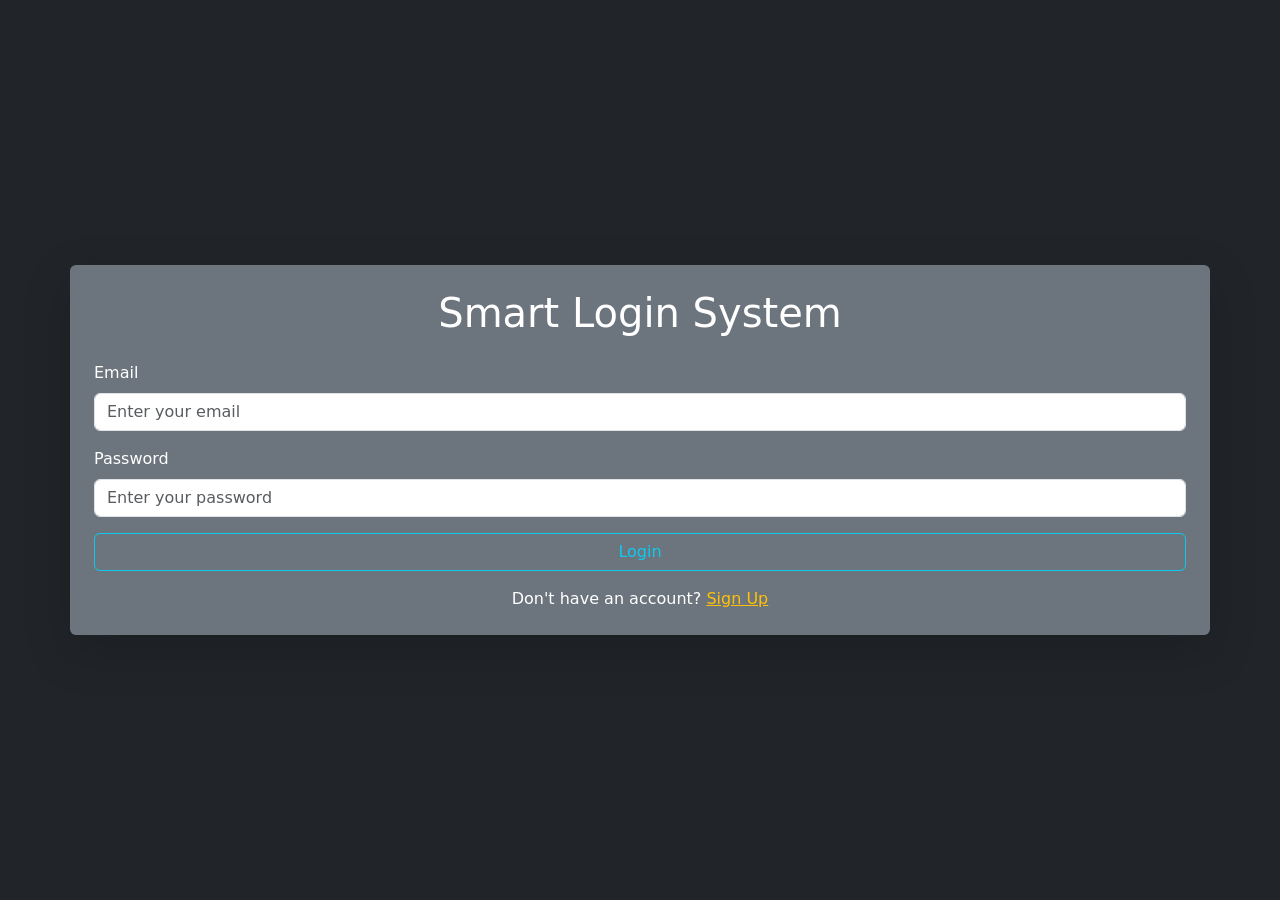
<file: index.html>
<!DOCTYPE html>
<html lang="en">

<head>
    <meta charset="UTF-8">
    <meta name="viewport" content="width=device-width, initial-scale=1.0">
    <title>Quotes app</title>




    <link rel="stylesheet" href="./css styling/all.min.css">
    <link rel="stylesheet" href="./css styling/bootstrap.min.css">
    <link rel="stylesheet" href="./css styling/stylin.css">
</head>

<body>
    
    
    
    <body>
        
        
        <!-- ///////////////////////////////////////////////////////////////   NAVBAR AND WELCOME  -->
        <!-- <div class="bg-dark text-white d-flex align-items-center justify-content-center vh-100">
        <nav class="navbar navbar-light bg-light position-fixed w-100 top-0">
            <div class="container d-flex justify-content-between">
                <a class="navbar-brand" href="#">
                    SMART LOGIN
                </a>
                <button type="button" id="logout-btn" class="btn btn-outline-warning ">LOG OUT</button>
            </div>
        </nav>
        
        <div class="container-sm p-4 bg-secondary rounded shadow-lg d-flex justify-content-center p-5">
            <h1 class="text-center mb-4">WELCOME [ZIAD]</h1>
        </div>
        </div> -->
        <!-- ///////////////////////////////////////////////////////////////   LOGIN IN -->
        <div class="bg-dark text-white d-flex align-items-center justify-content-center vh-100">
            <div class="container-sm p-4 bg-secondary rounded shadow-lg">
                <h1 class="text-center mb-4">Smart Login System</h1>
                <form>
                    <div class="mb-3">
                        <label for="email" class="form-label">Email</label>
                        <input type="email" class="form-control" id="email" placeholder="Enter your email">
                    </div>
                    <div class="mb-3">
                        <label for="password" class="form-label">Password</label>
                        <input type="password" class="form-control" id="password" placeholder="Enter your password">
                    </div>
                    <button type="button" id="login-btn" class="btn btn-outline-info w-100">Login</button>
                </form>
                <div class="text-center mt-3">
                    <p class="mb-0">Don't have an account? <a href="./signup.html" id="sign-up-link" class="text-warning">Sign
                            Up</a></p>
                </div>
            </div>
        </div>
        <!-- /////////////////////////////////////////////////////////////// SIGN UP-->
        
        <!-- <div class="bg-dark text-white d-flex align-items-center justify-content-center vh-100">
            <div class="container-sm p-4 bg-secondary rounded shadow-lg">
                <h1 class="text-center mb-4">Smart Login System</h1>
                <form>
                    <div class="mb-3">
                        <label for="name" class="form-label">Name</label>
                        <input type="name" class="form-control" id="name" placeholder="Enter your name">
                    </div>
                    <div class="mb-3">
                        <label for="email" class="form-label">Email</label>
                        <input type="email" class="form-control" id="email" placeholder="Enter your email">
                    </div>
                    <div class="mb-3">
                        <label for="password" class="form-label">Password</label>
                        <input type="password" class="form-control" id="password" placeholder="Enter your password">
                    </div>
                    <button type="button" id="signup-btn" class="btn btn-outline-info w-100">SIGN UP</button>
                </form>
                <div class="text-center mt-3">
                    <p class="mb-0">You have an account? <a href="#" id="sign-in-link" class="text-warning">Sign
                            In</a></p>
                </div>
            </div>
        </div>  -->
        

        <script src="./my js/bootstrap.bundle.min.js"></script>
        <script src="./my js/myjs.js"></script>
    </body>

</html>
</file>
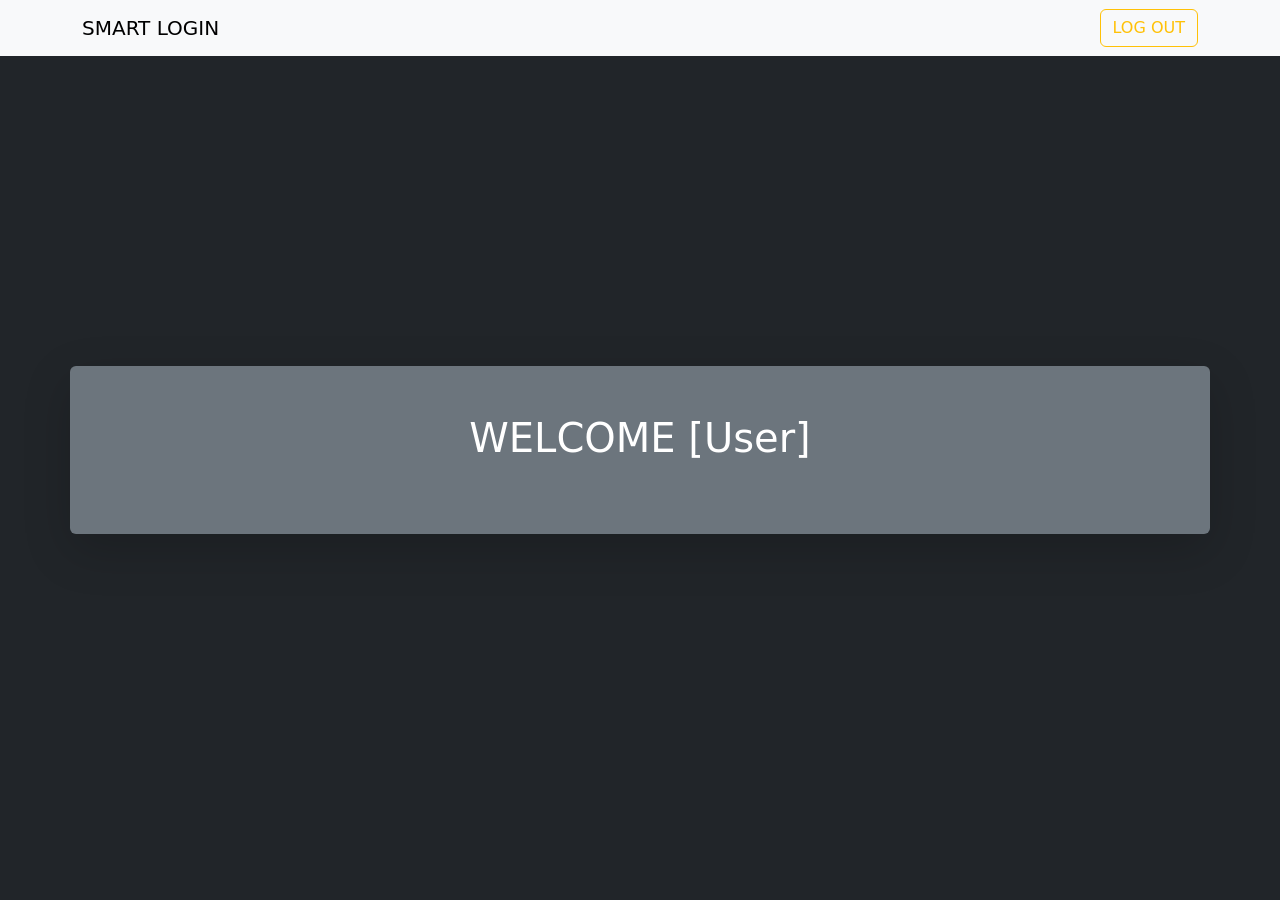
<file: logout.html>
<!DOCTYPE html>
<html lang="en">

<head>
    <meta charset="UTF-8">
    <meta name="viewport" content="width=device-width, initial-scale=1.0">
    <title>Quotes app</title>




    <link rel="stylesheet" href="./css styling/all.min.css">
    <link rel="stylesheet" href="./css styling/bootstrap.min.css">
    <link rel="stylesheet" href="./css styling/stylin.css">
</head>

<body>
        <div class="bg-dark text-white d-flex align-items-center justify-content-center vh-100">
        <nav class="navbar navbar-light bg-light position-fixed w-100 top-0">
            <div class="container d-flex justify-content-between">
                <a class="navbar-brand" href="#">
                    SMART LOGIN
                    
                </a>
                <a href="./index.html"> <button type="button" id="logout-btn" class="btn btn-outline-warning ">LOG OUT</button></a> 
            </div>
        </nav>
        
        <div class="container-sm p-4 bg-secondary rounded shadow-lg d-flex justify-content-center p-5">
            <h1 class="text-center mb-4">WELCOME <span id="userNameWelcome">[User]</span></h1>
        </div>
        </div>



    <script src="./my js/bootstrap.bundle.min.js"></script>
    <script src="./my js/welcome.js"></script>
</body>

</html>
</file>
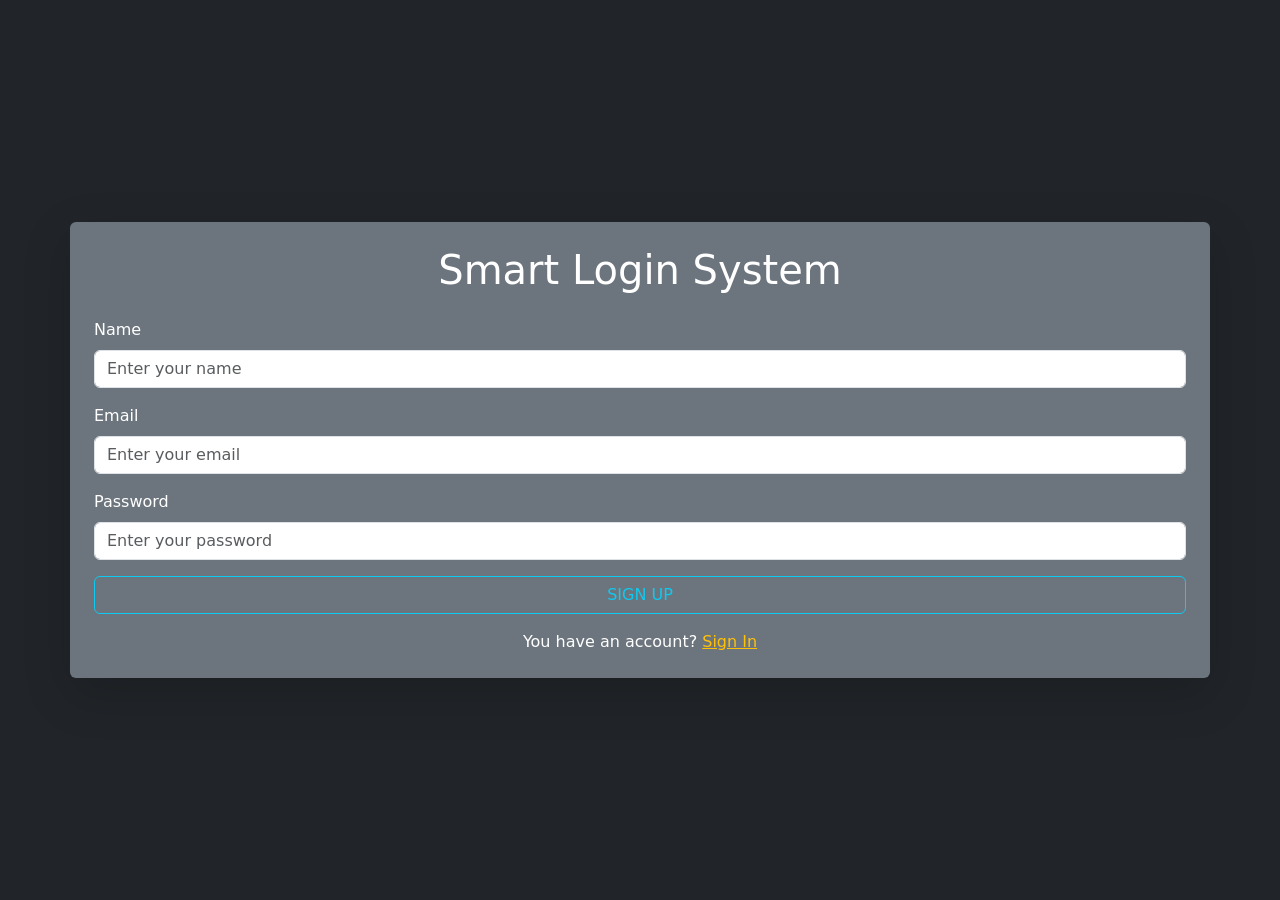
<file: signup.html>
<!DOCTYPE html>
<html lang="en">

<head>
    <meta charset="UTF-8">
    <meta name="viewport" content="width=device-width, initial-scale=1.0">
    <title>Quotes app</title>




    <link rel="stylesheet" href="./css styling/all.min.css">
    <link rel="stylesheet" href="./css styling/bootstrap.min.css">
    <link rel="stylesheet" href="./css styling/stylin.css">
</head>
<body>
    


<div class="bg-dark text-white d-flex align-items-center justify-content-center vh-100">
    <div class="container-sm p-4 bg-secondary rounded shadow-lg">
        <h1 class="text-center mb-4">Smart Login System</h1>
        <form>
            <div class="mb-3">
                <label for="name" class="form-label">Name</label>
                <input type="name" class="form-control" id="name" placeholder="Enter your name">
            </div>
            <div class="mb-3">
                <label for="email" class="form-label">Email</label>
                <input type="email" class="form-control" id="email" placeholder="Enter your email">
            </div>
            <div class="mb-3">
                <label for="password" class="form-label">Password</label>
                <input type="password" class="form-control" id="password" placeholder="Enter your password">
            </div>
            <button type="button" id="signup-btn" class="btn btn-outline-info w-100">SIGN UP</button>
        </form>
        <div class="text-center mt-3">
            <p class="mb-0">You have an account? <a href="./index.html" id="sign-in-link" class="text-warning">Sign
                    In</a></p>
        </div>
    </div>
</div> 


<script src="./my js/bootstrap.bundle.min.js"></script>
<script src="./my js/myjs-signup.js"></script>
</body>

</html>
</file>
<file: css styling/stylin.css>
body{
    background-color: #F7ECDE;
}
/* 
.container h1{
    
        font-family: "Pacifico", cursive;
        font-weight: 400;
        font-style: normal;
        position: relative;
        width: fit-content;

} */
</file>
